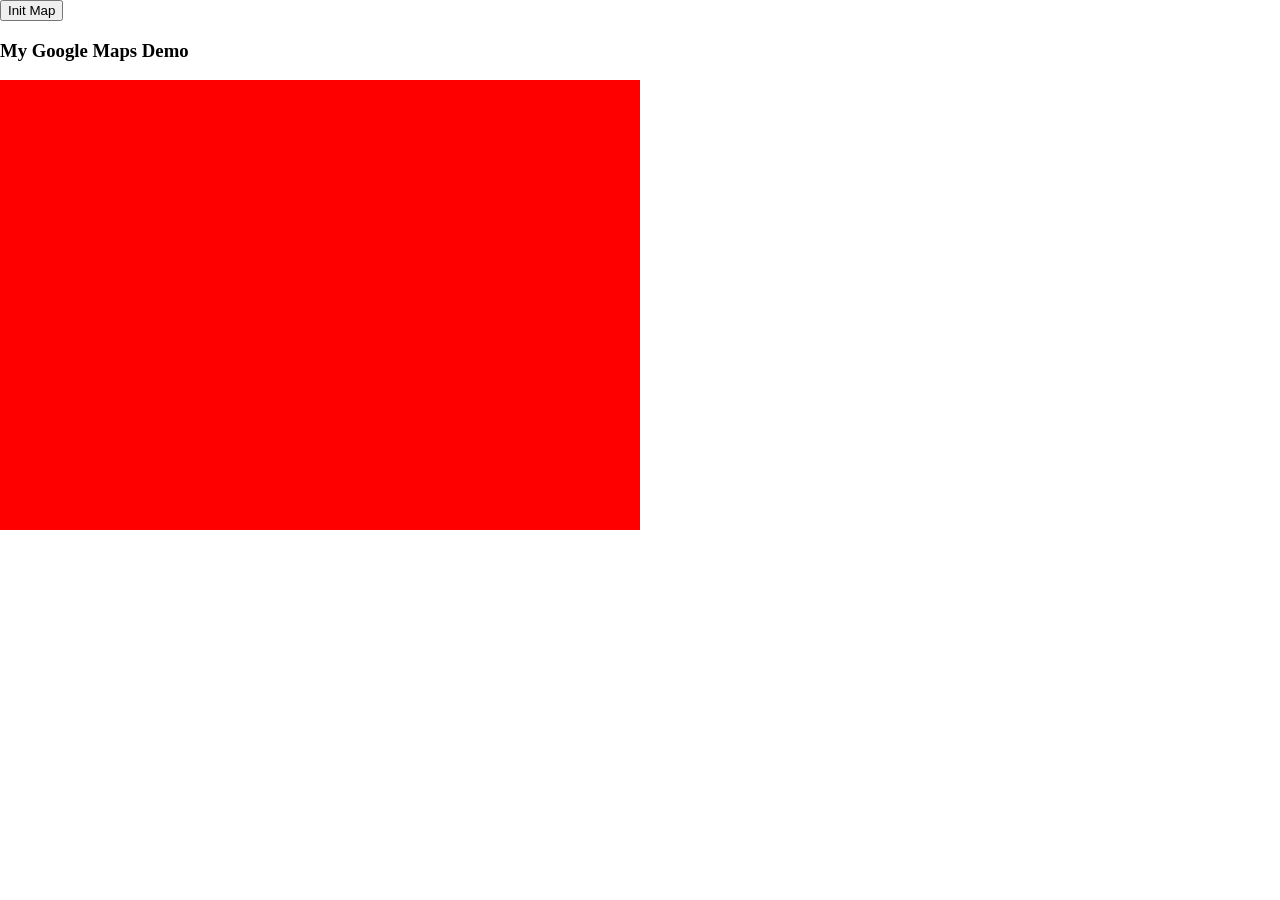
<file: src/prova_gmaps.html>
<!DOCTYPE html>
<html>

<head>
  <title>Add Map</title>
  <!-- <script src="https://polyfill.io/v3/polyfill.min.js?features=default"></script> -->

  <style>
    #map {
      height: 50%;
      width: 50%;
      background-color: red;
    }

    html,
    body {
      height: 100%;
      margin: 0;
      padding: 0;
    }
  </style>
  <script>
    let map;

    async function initMap() {
      // The location of Uluru
      const position = { lat: -25.344, lng: 131.031 };
      // Request needed libraries.
      //@ts-ignore
      const { Map } = await google.maps.importLibrary("maps");
      const { AdvancedMarkerView } = await google.maps.importLibrary("marker");

      // The map, centered at Uluru
      map = new Map(document.getElementById("map"), {
        zoom: 4,
        center: position,
        mapId: "DEMO_MAP_ID",
        streetViewControl: false,
        mapTypeControl: false,
        fullscreenControl: false,
      });

      // The marker, positioned at Uluru
      const marker = new AdvancedMarkerView({
        map: map,
        position: position,
        title: "Uluru",
      });
      const position2 = { lat: -26.344, lng: 131.031 };
      const marker2 = new AdvancedMarkerView({
        map: map,
        position: position2,
        title: "Uluru",
      });
    }
  </script>
</head>

<body>
  <button onclick="initMap()">Init Map</button>
  <h3>My Google Maps Demo</h3>
  <!--The div element for the map -->
  <div id="map"></div>

  <!-- prettier-ignore -->
  <script>(g => { var h, a, k, p = "The Google Maps JavaScript API", c = "google", l = "importLibrary", q = "__ib__", m = document, b = window; b = b[c] || (b[c] = {}); var d = b.maps || (b.maps = {}), r = new Set, e = new URLSearchParams, u = () => h || (h = new Promise(async (f, n) => { await (a = m.createElement("script")); e.set("libraries", [...r] + ""); for (k in g) e.set(k.replace(/[A-Z]/g, t => "_" + t[0].toLowerCase()), g[k]); e.set("callback", c + ".maps." + q); a.src = `https://maps.${c}apis.com/maps/api/js?` + e; d[q] = f; a.onerror = () => h = n(Error(p + " could not load.")); a.nonce = m.querySelector("script[nonce]")?.nonce || ""; m.head.append(a) })); d[l] ? console.warn(p + " only loads once. Ignoring:", g) : d[l] = (f, ...n) => r.add(f) && u().then(() => d[l](f, ...n)) })
      ({ key: "AIzaSyBUA0q_QDe0sEHpbyLgkibMyeU0iyOAv3k", v: "beta" });</script>
</body>

</html>
</file>
